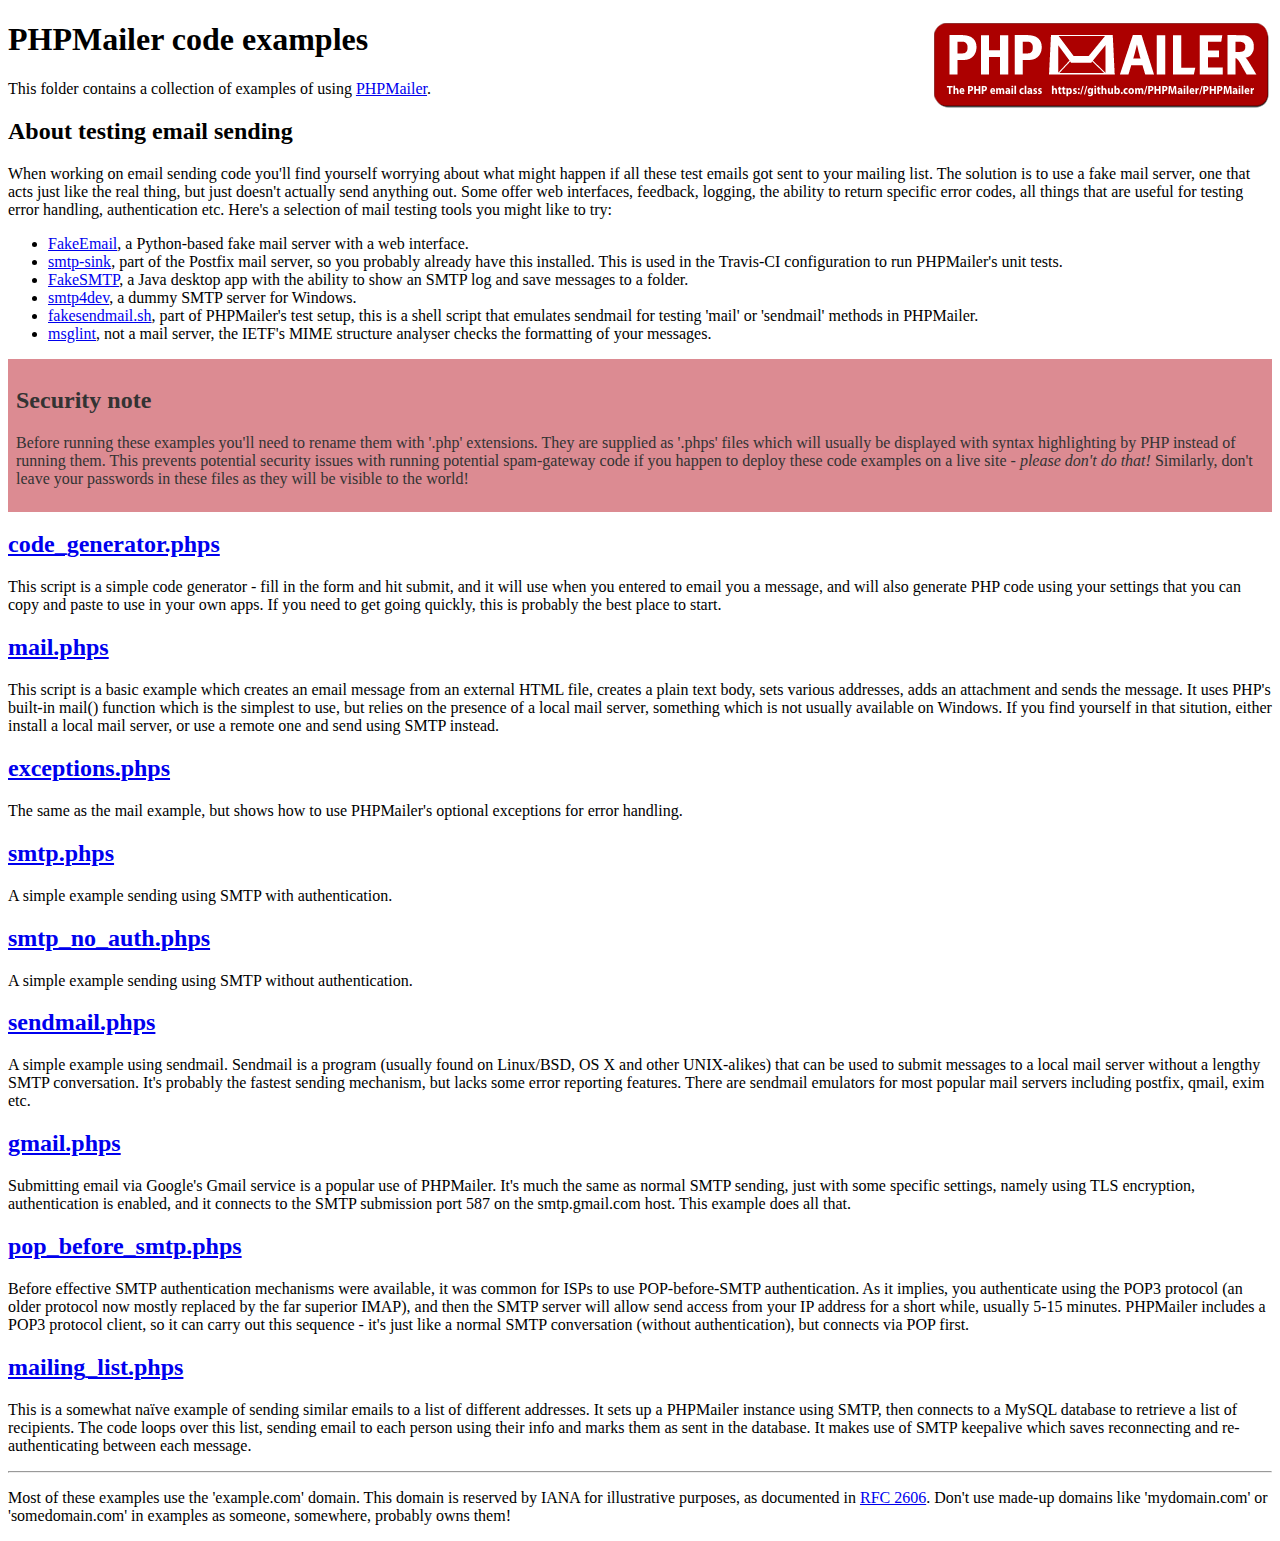
<file: src/PHPMailer-master/examples/index.html>
<!DOCTYPE html>
<html>
<head>
	<meta http-equiv="Content-Type" content="text/html; charset=utf-8" />
	<title>PHPMailer Examples</title>
</head>
<body>
<h1>PHPMailer code examples<a href="https://github.com/PHPMailer/PHPMailer"><img src="images/phpmailer.png" style="float:right; border:0;" alt="PHPMailer logo"></a></h1>
<p>This folder contains a collection of examples of using <a href="https://github.com/PHPMailer/PHPMailer">PHPMailer</a>.</p>
<h2>About testing email sending</h2>
<p>When working on email sending code you'll find yourself worrying about what might happen if all these test emails got sent to your mailing list. The solution is to use a fake mail server, one that acts just like the real thing, but just doesn't actually send anything out. Some offer web interfaces, feedback, logging, the ability to return specific error codes, all things that are useful for testing error handling, authentication etc. Here's a selection of mail testing tools you might like to try:</p>
<ul>
  <li><a href="https://github.com/isotoma/FakeEmail">FakeEmail</a>, a Python-based fake mail server with a web interface.</li>
  <li><a href="http://www.postfix.org/smtp-sink.1.html">smtp-sink</a>, part of the Postfix mail server, so you probably already have this installed. This is used in the Travis-CI configuration to run PHPMailer's unit tests.</li>
  <li><a href="https://github.com/Nilhcem/FakeSMTP">FakeSMTP</a>, a Java desktop app with the ability to show an SMTP log and save messages to a folder.</li>
  <li><a href="http://smtp4dev.codeplex.com">smtp4dev</a>, a dummy SMTP server for Windows.</li>
  <li><a href="https://github.com/PHPMailer/PHPMailer/blob/master/test/fakesendmail.sh">fakesendmail.sh</a>, part of PHPMailer's test setup, this is a shell script that emulates sendmail for testing 'mail' or 'sendmail' methods in PHPMailer.</li>
  <li><a href="http://tools.ietf.org/tools/msglint/">msglint</a>, not a mail server, the IETF's MIME structure analyser checks the formatting of your messages.</li>
</ul>
<div style="padding: 8px; color: #333333; background-color: #dc8b92">
<h2>Security note</h2>
<p>Before running these examples you'll need to rename them with '.php' extensions. They are supplied as '.phps' files which will usually be displayed with syntax highlighting by PHP instead of running them. This prevents potential security issues with running potential spam-gateway code if you happen to deploy these code examples on a live site - <em>please don't do that!</em> Similarly, don't leave your passwords in these files as they will be visible to the world!</p>
</div>
<h2><a href="code_generator.phps">code_generator.phps</a></h2>
<p>This script is a simple code generator - fill in the form and hit submit, and it will use when you entered to email you a message, and will also generate PHP code using your settings that you can copy and paste to use in your own apps. If you need to get going quickly, this is probably the best place to start.</p>
<h2><a href="mail.phps">mail.phps</a></h2>
<p>This script is a basic example which creates an email message from an external HTML file, creates a plain text body, sets various addresses, adds an attachment and sends the message. It uses PHP's built-in mail() function which is the simplest to use, but relies on the presence of a local mail server, something which is not usually available on Windows. If you find yourself in that sitution, either install a local mail server, or use a remote one and send using SMTP instead.</p>
<h2><a href="exceptions.phps">exceptions.phps</a></h2>
<p>The same as the mail example, but shows how to use PHPMailer's optional exceptions for error handling.</p>
<h2><a href="smtp.phps">smtp.phps</a></h2>
<p>A simple example sending using SMTP with authentication.</p>
<h2><a href="smtp_no_auth.phps">smtp_no_auth.phps</a></h2>
<p>A simple example sending using SMTP without authentication.</p>
<h2><a href="sendmail.phps">sendmail.phps</a></h2>
<p>A simple example using sendmail. Sendmail is a program (usually found on Linux/BSD, OS X and other UNIX-alikes) that can be used to submit messages to a local mail server without a lengthy SMTP conversation. It's probably the fastest sending mechanism, but lacks some error reporting features. There are sendmail emulators for most popular mail servers including postfix, qmail, exim etc.</p>
<h2><a href="gmail.phps">gmail.phps</a></h2>
<p>Submitting email via Google's Gmail service is a popular use of PHPMailer. It's much the same as normal SMTP sending, just with some specific settings, namely using TLS encryption, authentication is enabled, and it connects to the SMTP submission port 587 on the smtp.gmail.com host. This example does all that.</p>
<h2><a href="pop_before_smtp.phps">pop_before_smtp.phps</a></h2>
<p>Before effective SMTP authentication mechanisms were available, it was common for ISPs to use POP-before-SMTP authentication. As it implies, you authenticate using the POP3 protocol (an older protocol now mostly replaced by the far superior IMAP), and then the SMTP server will allow send access from your IP address for a short while, usually 5-15 minutes. PHPMailer includes a POP3 protocol client, so it can carry out this sequence - it's just like a normal SMTP conversation (without authentication), but connects via POP first.</p>
<h2><a href="mailing_list.phps">mailing_list.phps</a></h2>
<p>This is a somewhat naïve example of sending similar emails to a list of different addresses. It sets up a PHPMailer instance using SMTP, then connects to a MySQL database to retrieve a list of recipients. The code loops over this list, sending email to each person using their info and marks them as sent in the database. It makes use of SMTP keepalive which saves reconnecting and re-authenticating between each message.</p>
<hr>
<p>Most of these examples use the 'example.com' domain. This domain is reserved by IANA for illustrative purposes, as documented in <a href="http://tools.ietf.org/html/rfc2606">RFC 2606</a>. Don't use made-up domains like 'mydomain.com' or 'somedomain.com' in examples as someone, somewhere, probably owns them!</p>
</body>
</html>
</file>
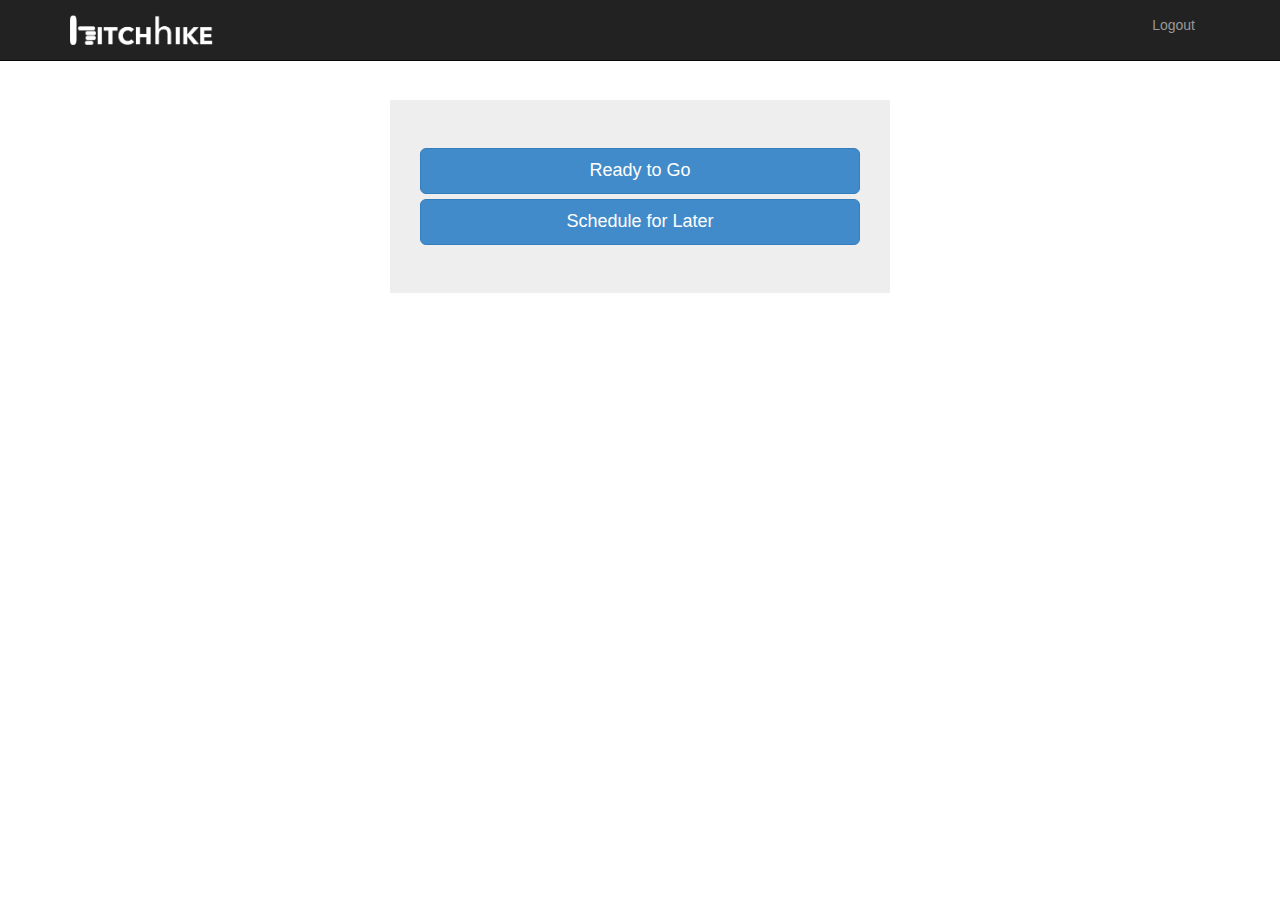
<file: src/hitch.html>
<!DOCTYPE html>
<html>
<head>
  <title>HitchHike</title>
  <meta name="viewport" content="width=device-width, initial-scale=1.0">
  <link rel="stylesheet" href="css/bootstrap.min.css" media="screen">
  <link rel="stylesheet" href="css/style.css" media="screen">
  
</head>

<body>
  <div class="navbar navbar-inverse navbar-fixed-top">
    <div class="container">
      <div class="navbar-header">
        <button type="button" class="navbar-toggle" data-toggle="collapse" data-target=".navbar-collapse">
          <span class="icon-bar"></span>
          <span class="icon-bar"></span>
          <span class="icon-bar"></span>
        </button>
        <a class="navbar-brand" href="hitch.html"><img height="30" src="assets/title.png" alt="Logo"> </a>
      </div>
      <div class="rcollapse navbar-collapse">
        <ul class="nav navbar-nav navbar-right">
          <li><a href="./logout.php">Logout</a></li>
        </ul>
      </div><!--/.nav-collapse -->
    </div>
  </div>
  <div id="content" class= "container jumbotron">
    <a class="btn btn-primary btn-lg btn-block" href="./time.html?now=true">Ready to Go</a>
    <a class="btn btn-primary btn-lg btn-block" href="./time.html">Schedule for Later</a>
  </div>
</body>
</html>
</file>
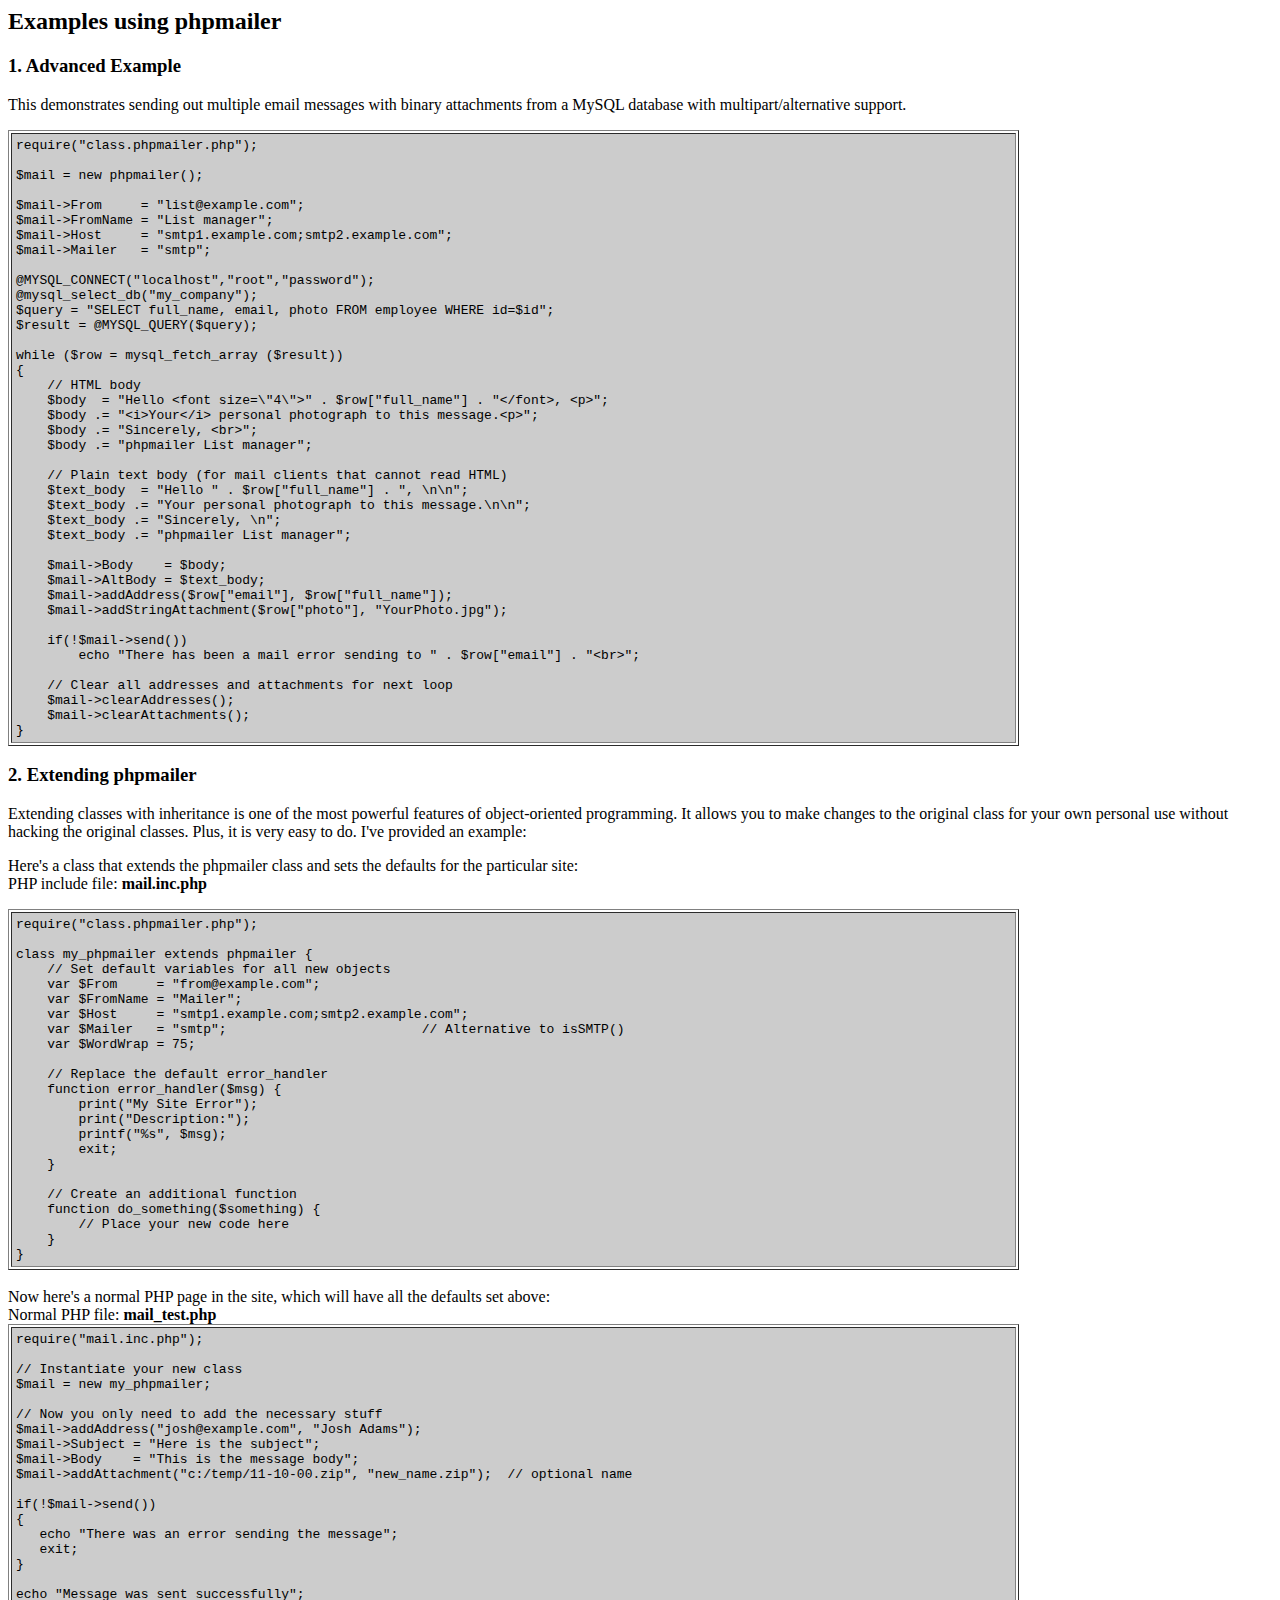
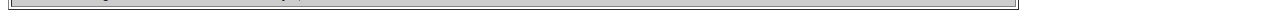
<file: src/PHPMailer-master/docs/extending.html>
<html>
<head>
<title>Examples using phpmailer</title>
</head>

<body bgcolor="#FFFFFF">

<h2>Examples using phpmailer</h2>

<h3>1. Advanced Example</h3>
<p>

This demonstrates sending out multiple email messages with binary attachments
from a MySQL database with multipart/alternative support.<p>
<table cellpadding="4" border="1" width="80%">
<tr>
<td bgcolor="#CCCCCC">
<pre>
require("class.phpmailer.php");

$mail = new phpmailer();

$mail->From     = "list@example.com";
$mail->FromName = "List manager";
$mail->Host     = "smtp1.example.com;smtp2.example.com";
$mail->Mailer   = "smtp";

@MYSQL_CONNECT("localhost","root","password");
@mysql_select_db("my_company");
$query = "SELECT full_name, email, photo FROM employee WHERE id=$id";
$result = @MYSQL_QUERY($query);

while ($row = mysql_fetch_array ($result))
{
    // HTML body
    $body  = "Hello &lt;font size=\"4\"&gt;" . $row["full_name"] . "&lt;/font&gt;, &lt;p&gt;";
    $body .= "&lt;i&gt;Your&lt;/i&gt; personal photograph to this message.&lt;p&gt;";
    $body .= "Sincerely, &lt;br&gt;";
    $body .= "phpmailer List manager";

    // Plain text body (for mail clients that cannot read HTML)
    $text_body  = "Hello " . $row["full_name"] . ", \n\n";
    $text_body .= "Your personal photograph to this message.\n\n";
    $text_body .= "Sincerely, \n";
    $text_body .= "phpmailer List manager";

    $mail->Body    = $body;
    $mail->AltBody = $text_body;
    $mail->addAddress($row["email"], $row["full_name"]);
    $mail->addStringAttachment($row["photo"], "YourPhoto.jpg");

    if(!$mail->send())
        echo "There has been a mail error sending to " . $row["email"] . "&lt;br&gt;";

    // Clear all addresses and attachments for next loop
    $mail->clearAddresses();
    $mail->clearAttachments();
}
</pre>
</td>
</tr>
</table>
<p>

<h3>2. Extending phpmailer</h3>
<p>

Extending classes with inheritance is one of the most
powerful features of object-oriented
programming.  It allows you to make changes to the
original class for your
own personal use without hacking the original
classes.  Plus, it is very
easy to do. I've provided an example:

<p>
Here's a class that extends the phpmailer class and sets the defaults
for the particular site:<br>
PHP include file: <b>mail.inc.php</b>
<p>

<table cellpadding="4" border="1" width="80%">
<tr>
<td bgcolor="#CCCCCC">
<pre>
require("class.phpmailer.php");

class my_phpmailer extends phpmailer {
    // Set default variables for all new objects
    var $From     = "from@example.com";
    var $FromName = "Mailer";
    var $Host     = "smtp1.example.com;smtp2.example.com";
    var $Mailer   = "smtp";                         // Alternative to isSMTP()
    var $WordWrap = 75;

    // Replace the default error_handler
    function error_handler($msg) {
        print("My Site Error");
        print("Description:");
        printf("%s", $msg);
        exit;
    }

    // Create an additional function
    function do_something($something) {
        // Place your new code here
    }
}
</pre>
</td>
</tr>
</table>
<br>

Now here's a normal PHP page in the site, which will have all the defaults set above:<br>
Normal PHP file: <b>mail_test.php</b>

<table cellpadding="4" border="1" width="80%">
<tr>
<td bgcolor="#CCCCCC">
<pre>
require("mail.inc.php");

// Instantiate your new class
$mail = new my_phpmailer;

// Now you only need to add the necessary stuff
$mail->addAddress("josh@example.com", "Josh Adams");
$mail->Subject = "Here is the subject";
$mail->Body    = "This is the message body";
$mail->addAttachment("c:/temp/11-10-00.zip", "new_name.zip");  // optional name

if(!$mail->send())
{
   echo "There was an error sending the message";
   exit;
}

echo "Message was sent successfully";
</pre>
</td>
</tr>
</table>
</body>
</html>
</file>
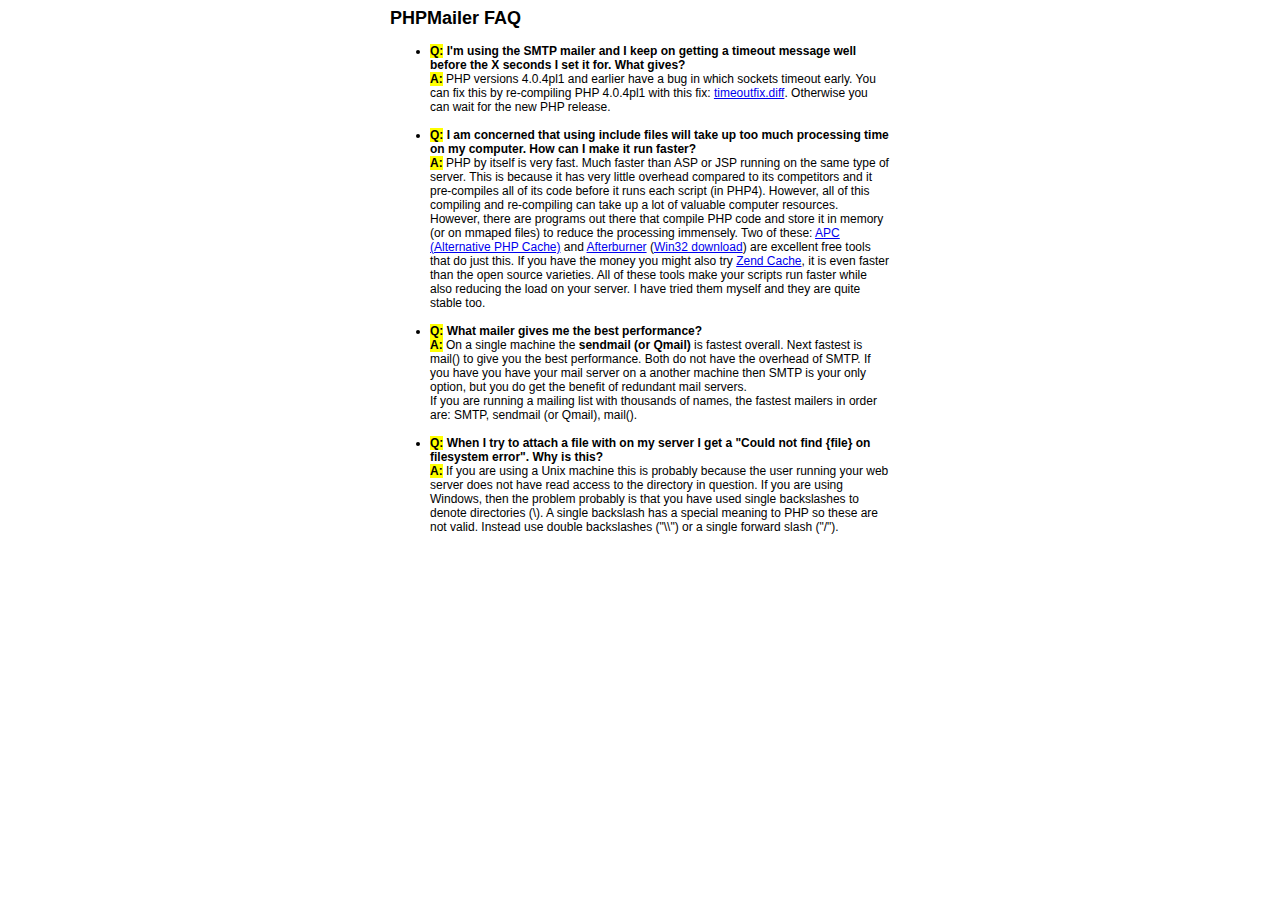
<file: src/PHPMailer-master/docs/faq.html>
﻿<html>
<head>
<title>PHPMailer FAQ</title>
<style>
body, p {
  font-family: Arial, Helvetica, sans-serif;
  font-size: 12px;
}
div.width {
  width: 500px;
  text-align: left;
}
</style>
</head>
<body bgcolor="#FFFFFF">
<center>
<div class="width">
<h2>PHPMailer FAQ</h2>
<ul>

  <li><b style="background-color: #FFFF00">Q:</b> <b>I&#039;m using the SMTP mailer and I keep on getting a timeout message
  well before the X seconds I set it for.  What gives?</b><br />
  <b style="background-color: #FFFF00">A:</b> PHP versions 4.0.4pl1 and earlier have a bug in which sockets timeout
  early.  You can fix this by re-compiling PHP 4.0.4pl1 with this fix:
  <a href="timeoutfix.diff">timeoutfix.diff</a>. Otherwise you can wait for the new PHP release.<br /><br /></li>

  <li><b style="background-color: #FFFF00">Q:</b> <b>I am concerned that using include files will take up too much
  processing time on my computer.  How can I make it run faster?</b><br />
  <b style="background-color: #FFFF00">A:</b>  PHP by itself is very fast.  Much faster than ASP or JSP running on
  the same type of server.  This is because it has very little overhead compared
  to its competitors and it pre-compiles all of
  its code before it runs each script (in PHP4).  However, all of
  this compiling and re-compiling can take up a lot of valuable
  computer resources.  However, there are programs out there that compile
  PHP code and store it in memory (or on mmaped files) to reduce the
  processing immensely.  Two of these: <a href="http://apc.communityconnect.com">APC
  (Alternative PHP Cache)</a> and <a href="http://bwcache.bware.it/index.htm">Afterburner</a>
  (<a href="http://www.mm4.de/php4win/mod_php4_win32/">Win32 download</a>)
  are excellent free tools that do just this.  If you have the money
  you might also try <a href="http://www.zend.com">Zend Cache</a>, it is
  even faster than the open source varieties.  All of these tools make your
  scripts run faster while also reducing the load on your server. I have tried
  them myself and they are quite stable too.<br /><br /></li>

  <li><b style="background-color: #FFFF00">Q:</b> <b>What mailer gives me the best performance?</b><br />
  <b style="background-color: #FFFF00">A:</b> On a single machine the <b>sendmail (or Qmail)</b> is fastest overall.
  Next fastest is mail() to give you the best performance. Both do not have the overhead of SMTP.
  If you have you have your mail server on a another machine then
  SMTP is your only option, but you do get the benefit of redundant mail servers.<br />
  If you are running a mailing list with thousands of names, the fastest mailers in order are: SMTP, sendmail (or Qmail), mail().<br /><br /></li>

  <li><b style="background-color: #FFFF00">Q:</b> <b>When I try to attach a file with on my server I get a
  "Could not find {file} on filesystem error".  Why is this?</b><br />
  <b style="background-color: #FFFF00">A:</b> If you are using a Unix machine this is probably because the user
  running your web server does not have read access to the directory in question.  If you are using Windows,
  then the problem probably is that you have used single backslashes to denote directories (\).
  A single backslash has a special meaning to PHP so these are not
  valid.  Instead use double backslashes ("\\") or a single forward
  slash ("/").<br /><br /></li>

</ul>

</div>
</center>

</body>
</html>
</file>
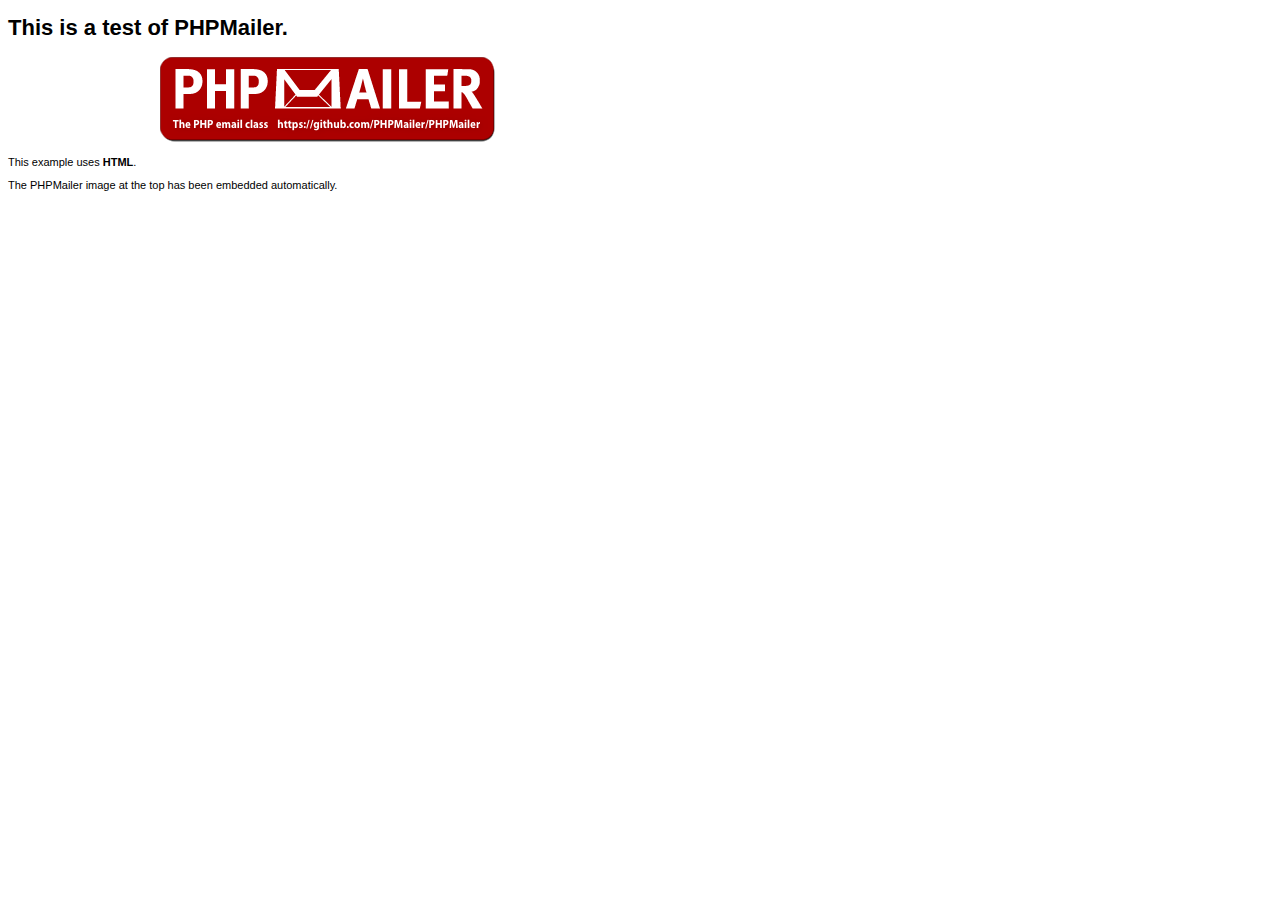
<file: src/PHPMailer-master/examples/contents.html>
<!DOCTYPE HTML PUBLIC "-//W3C//DTD HTML 4.01 Transitional//EN" "http://www.w3.org/TR/html4/loose.dtd">
<html>
<head>
  <meta http-equiv="Content-Type" content="text/html; charset=utf-8">
  <title>PHPMailer Test</title>
</head>
<body>
  <div style="width: 640px; font-family: Arial, Helvetica, sans-serif; font-size: 11px;">
    <h1>This is a test of PHPMailer.</h1>
    <div align="center">
      <a href="https://github.com/PHPMailer/PHPMailer/"><img src="images/phpmailer.png" height="90" width="340" alt="PHPMailer rocks"></a>
    </div>
    <p>This example uses <strong>HTML</strong>.</p>
    <p>The PHPMailer image at the top has been embedded automatically.</p>
  </div>
</body>
</html>
</file>
<file: src/css/style.css>
#content {
	margin-top: 100px;
}

div.login-box{
  margin:0 auto;
  width: 70%;
}

#logo img {
	width: 200px;
	height: auto;
}

.hideMe {
	display: none;
}

/*.navbar {
	background-color: navy;
}*/

.jumbotron, table {
	max-width: 500px;
	margin: 0 auto;
}

#inputPhone {
	width: 50px;
}

tr td, tr th {
	text-align: center;
}
</file>
